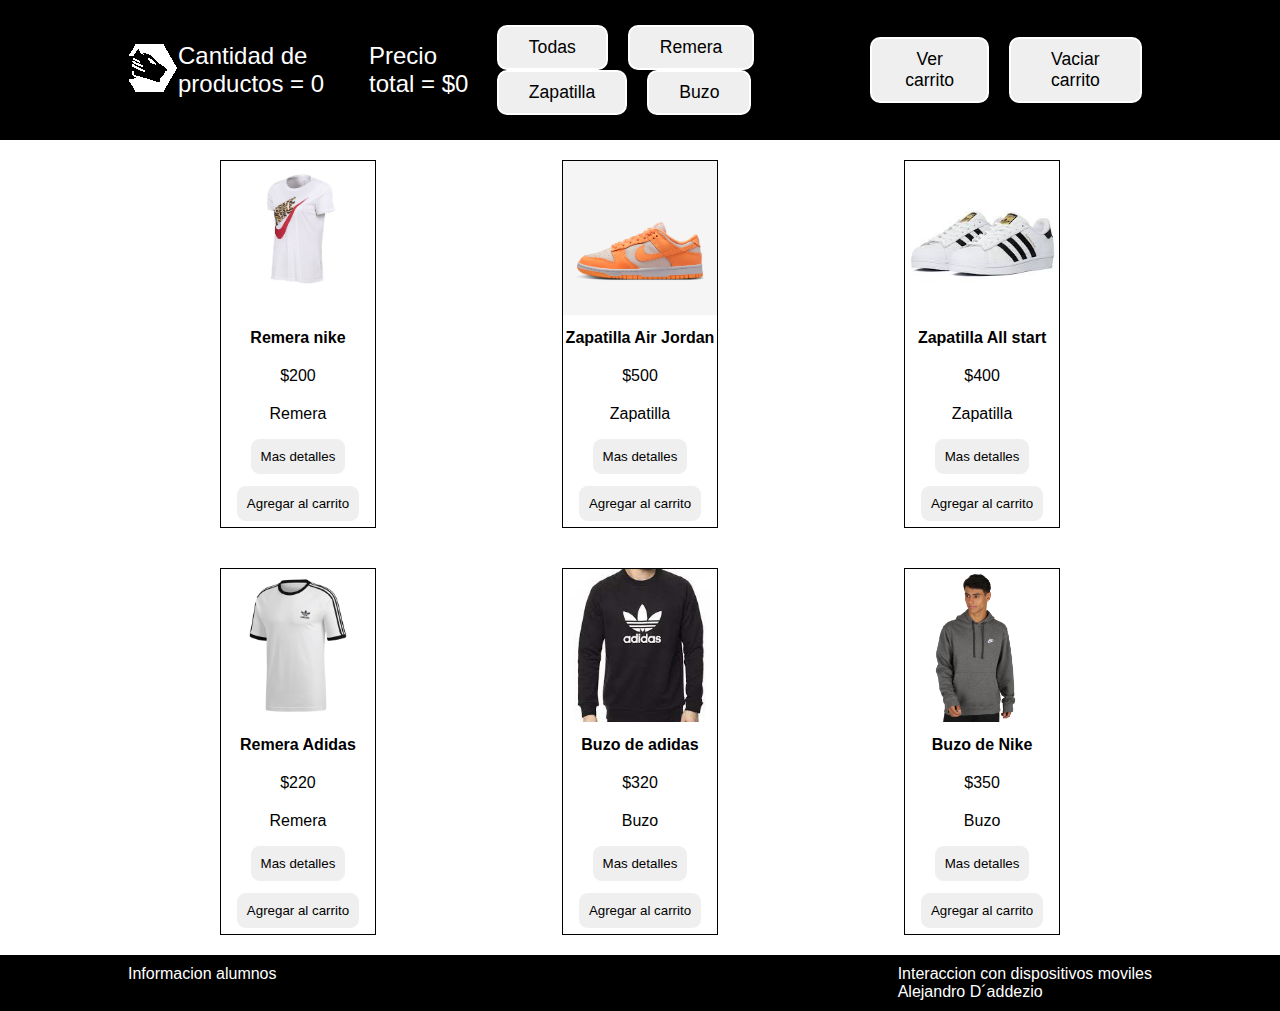
<file: index.html>
<!DOCTYPE html>
<html lang="es">
<head>
    <meta charset="UTF-8">
    <meta name="viewport" content="width=device-width, initial-scale=1.0">
    <link rel="stylesheet" href="style.css">
    <link rel="shortcut icon" href="favicon.ico" type="image/x-icon">
    <link rel="apple-touch-icon" sizes="57x57" href="img/apple-icon-57x57.png">
    <link rel="apple-touch-icon" sizes="60x60" href="img/apple-icon-60x60.png">
    <link rel="apple-touch-icon" sizes="72x72" href="img/apple-icon-72x72.png">
    <link rel="apple-touch-icon" sizes="76x76" href="img/apple-icon-76x76.png">
    <link rel="apple-touch-icon" sizes="114x114" href="img/apple-icon-114x114.png">
    <link rel="apple-touch-icon" sizes="120x120" href="img/apple-icon-120x120.png">
    <link rel="apple-touch-icon" sizes="144x144" href="img/apple-icon-144x144.png">
    <link rel="apple-touch-icon" sizes="152x152" href="img/apple-icon-152x152.png">
    <link rel="apple-touch-icon" sizes="180x180" href="img/apple-icon-180x180.png">
    <link rel="icon" type="image/png" sizes="192x192"  href="img/android-icon-192x192.png">
    <link rel="icon" type="image/png" sizes="32x32" href="img/favicon-32x32.png">
    <link rel="icon" type="image/png" sizes="96x96" href="img/favicon-96x96.png">
    <link rel="icon" type="image/png" sizes="16x16" href="img/favicon-16x16.png">
    <link rel="manifest" href="manifest.json">
    <meta name="msapplication-TileColor" content="#ffffff">
    <meta name="msapplication-TileImage" content="/ms-icon-144x144.png">
    <meta name="theme-color" content="#ffffff">
    <meta name="apple-mobile-web-app-capable" content="yes">
    <meta name="msapplication-starturl" content="yes">
    <title>Tienda Leon</title>
</head>
<body>
    <header>
        <div id="divInfoCarrito">
            <picture>
                <img src="img/Logo.jpg" alt="">
            </picture>
            <p id="cantidadDeProductos">Cantidad de productos = 0</p>
            <p id="precioTotal">Precio total = $0</p>
            <div id="buttonCategorias"></div>
        </div>
    </header>
    <section>
    <div id="contenedorArticulos"></div>
    </section>

    <footer id="footer">
        <div>
            <p><a target="_blank" href="info.html">Informacion alumnos</a></p>
        </div>
        <div>
            <p>Interaccion con dispositivos moviles</p>
            <p>Alejandro D´addezio</p>
        </div>
    </footer>

    <script src="index.js"></script>
    <script>
        if (typeof navigator.serviceWorker !== 'undefined') {
          navigator.serviceWorker.register('pwabuilder-sw.js')
        }
      </script>
</body>
</html>
</file>
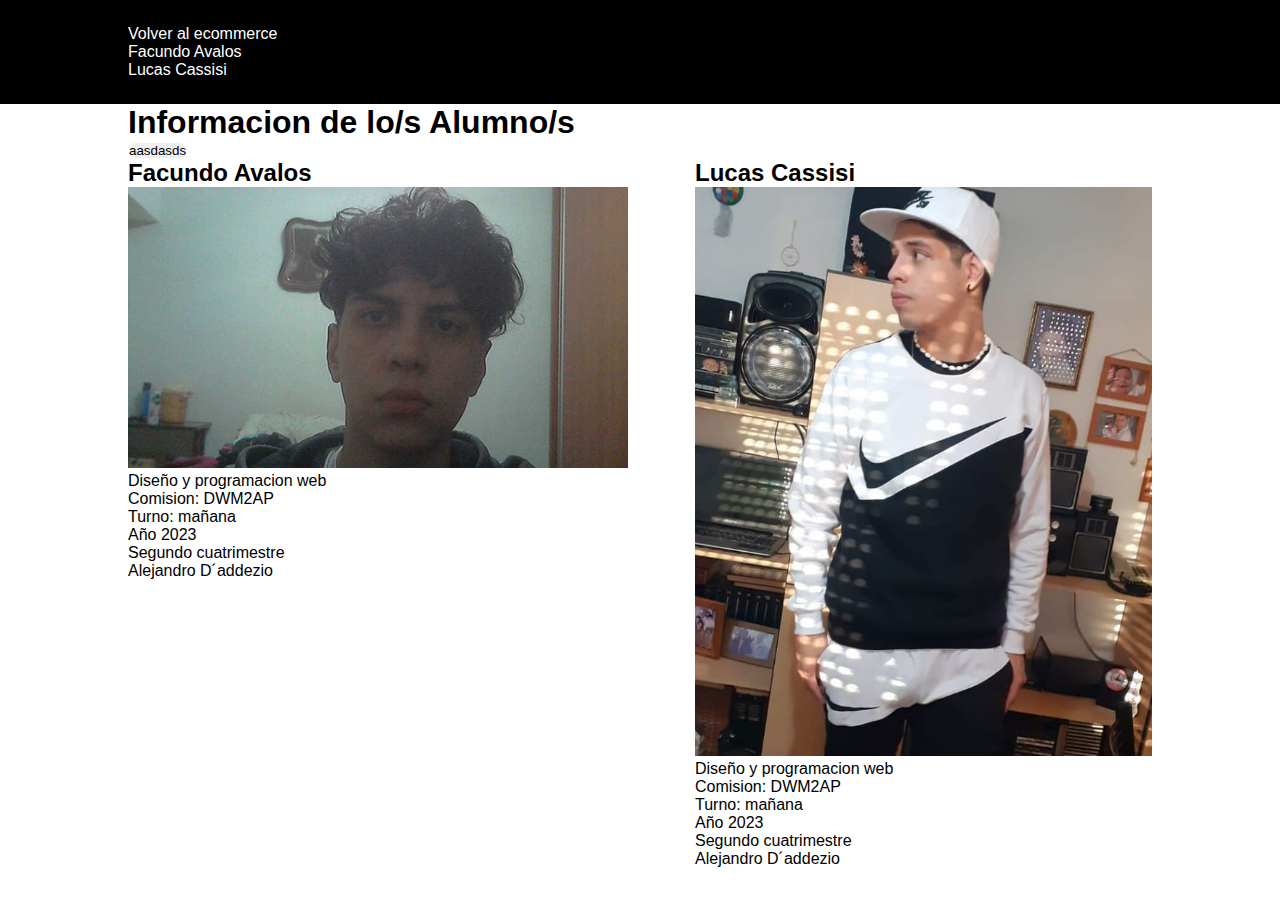
<file: info.html>
<!DOCTYPE html>
<html lang="en">
<head>
        <meta charset="UTF-8">
        <meta name="viewport" content="width=device-width, initial-scale=1.0">
        <link rel="stylesheet" href="style.css">
        <link rel="shortcut icon" href="favicon.ico" type="image/x-icon">
        <link rel="apple-touch-icon" sizes="57x57" href="img/apple-icon-57x57.png">
        <link rel="apple-touch-icon" sizes="60x60" href="img/apple-icon-60x60.png">
        <link rel="apple-touch-icon" sizes="72x72" href="img/apple-icon-72x72.png">
        <link rel="apple-touch-icon" sizes="76x76" href="img/apple-icon-76x76.png">
        <link rel="apple-touch-icon" sizes="114x114" href="img/apple-icon-114x114.png">
        <link rel="apple-touch-icon" sizes="120x120" href="img/apple-icon-120x120.png">
        <link rel="apple-touch-icon" sizes="144x144" href="img/apple-icon-144x144.png">
        <link rel="apple-touch-icon" sizes="152x152" href="img/apple-icon-152x152.png">
        <link rel="apple-touch-icon" sizes="180x180" href="img/apple-icon-180x180.png">
        <link rel="icon" type="image/png" sizes="192x192"  href="img/android-icon-192x192.png">
        <link rel="icon" type="image/png" sizes="32x32" href="img/favicon-32x32.png">
        <link rel="icon" type="image/png" sizes="96x96" href="img/favicon-96x96.png">
        <link rel="icon" type="image/png" sizes="16x16" href="img/favicon-16x16.png">
        <link rel="manifest" href="manifest.json">
        <meta name="msapplication-TileColor" content="#ffffff">
        <meta name="msapplication-TileImage" content="/ms-icon-144x144.png">
        <meta name="theme-color" content="#ffffff">
        <meta name="apple-mobile-web-app-capable" content="yes">
        <meta name="msapplication-starturl" content="yes">
        <title>Tienda Leon</title>
</head>
<body>
    <header>
        <nav>
            <ul>
                <li><a href="index.html">Volver al ecommerce</a></li>
                <li><a href="#facundo">Facundo Avalos</a></li>
                <li><a href="#lucas">Lucas Cassisi</a></li>
            </ul>
        </nav>
    </header>
    <section>
        <h1>Informacion de lo/s Alumno/s</h1>
            <div><button>aasdasds</button></div>
        <div class="info">
            <div>
                <h2>Facundo Avalos</h2>
                <picture><img src="img/Facundo.jpg" alt=""></picture>
                <p>Diseño y programacion web</p>
                <p>Comision: DWM2AP</p>
                <p>Turno: mañana</p>
                <p>Año 2023</p>
                <p>Segundo cuatrimestre</p>
                <p>Alejandro D´addezio</p>
            </div>
            <div>
                <h2>Lucas Cassisi</h2>
                <picture><img src="img/Lucas.jpg" alt=""></picture>
                <p>Diseño y programacion web</p>
                <p>Comision: DWM2AP</p>
                <p>Turno: mañana</p>
                <p>Año 2023</p>
                <p>Segundo cuatrimestre</p>
                <p>Alejandro D´addezio</p>
            </div>
        </div>
    </section>
    <script>
        if (typeof navigator.serviceWorker !== 'undefined') {
          navigator.serviceWorker.register('pwabuilder-sw.js')
        }
      </script>
</body>
</html>
</file>
<file: style.css>
*{
    margin: 0;
    padding: 0;
    font-family: Arial, Helvetica, sans-serif;
}


header{
    padding: 25px 10% ;
    background-color: black;

}
header nav a{
    color: white;
    text-decoration: none;
}

body section{
    margin: 0px 10% 0px 10%;
}

body section button{
    

    border: 1px solid white;
    border-radius: 10px;
}

footer{
    background-color: black;
    display: flex;
    justify-content: space-between;
    padding: 10px 10%;
}

footer div p a{
    text-decoration: none;
    color: white;
}

.info{
    display: flex;
    justify-content: space-between;
}


footer div p{
    color: white;
}

header button{
    margin: 0 10px;
    padding: 10px 30px;
    font-size: 1.1rem;
    color: black;
    border: 2px solid white;
    border-radius: 10px;
}

header button:hover{
    background-color: black;
    color: white;
}

#divInfoCarrito{
    color: white;
}

#divInfoCarrito p{
    font-size: 1.5rem;
}


#contenedorArticulos {
    background-color: white;
    display: flex;
    flex-wrap: wrap;
    justify-content: space-between;
}



.articulo {
    width: 15%;
    margin: 20px 9%;
    border: 1px solid black;
    display: flex;
    flex-direction: column;
    align-items: center;
    
}

.articulo p, h4{
    margin: 10px 0;
}

.articulo img{
    max-width: 100%;
    height: auto;
}

.articulo button{
    padding: 10px 10px;
    margin: 5px 0px;
}


#divInfoCarrito{
    
    display: flex;
    justify-content: space-between;
    align-items: center;
}

#carrito .articulo-carrito .boton{
    padding: 15px 25px;
    font-size: 2rem;
}

#carrito button{
    padding: 10px 20px;
    font-size: 1rem;
    background-color: black;
    color: white;
}

.articulo-carrito{
    display: flex;
    align-items: center;
    background-color: gainsboro;
    width: 300%;
    margin: 10px 0px;
    height: 60px;
    justify-content: space-between;
}

.articulo-carrito p{
    margin-left: 30px;
    font-size: 1.6rem;
}


#carrito h2{
    font-size: 2rem;
}

@media screen and (max-width: 800px){
    header {
        padding: 45px 10%;
    }

    header div h1 {
        font-size: 2rem;
    }

    #divInfoCarrito{
        display: flex;
        flex-wrap: wrap;
        justify-content: space-evenly;
    }

    #divInfoCarrito p{
        font-size: 1.4rem;
    }

    body section{
        margin: 0;
    }

    header button{
        padding: 10px 35px;
        margin: 2px 8px;
        font-size: 1.4rem;
    }
    .articulo{
        width: 35%;
        text-align: center;
        margin: 20px 5%;
    }

    .articulo button{
        padding: 15px 30px;
        font-size: 1.5rem;
        margin-bottom: 10px;
    }

    .articulo p{
        font-size: 1.6rem;
    }

    .articulo h4{
        font-size: 1.8rem;
    } 
} 


@media screen and (max-width: 320px){
    header {
        padding: 15px 5%;
        text-align: center;
    }

    header div h1 {
        font-size: 1.4rem;
    }

    #divInfoCarrito{
        display: flex;
        flex-wrap: wrap;
        justify-content: space-evenly;
        margin: 0 1px;
    }

    #divInfoCarrito p{
        font-size: 1.2rem;
    }

    .articulo{
        width: 80%;
        text-align: center;
    }

    .articulo button{
        padding: 5px 5px;
    }

    #buttonCategorias{
        display: flex;
    }

    #buttonCategorias button{
        padding: 5px 10px;
        font-size: 0.8rem;
        margin: 4px 2px;
    }

    #divInfoCarrito button{
        padding: 8px 10px;
        font-size: 1rem;
    }

    footer p{
        font-size: 0.7rem;
    }

    footer{
        padding-left: 6px;
        padding-right: 6px;
    }

    #contenedorArticulos #carrito h2{
        font-size: 1.4rem;
    }

    #contenedorArticulos #carrito .articulo-carrito{
        margin: 2px 0;
        width: 110%;
    }

    #contenedorArticulos #carrito .articulo-carrito p{
        margin-left: 5px;
        font-size: 1.4rem;
    }
    #contenedorArticulos #carrito .articulo-carrito .boton{
        font-size: 1.3rem;
        padding: 15px 20px;
    }

    body section{
        margin: 0px 10px;
    }
}
</file>
